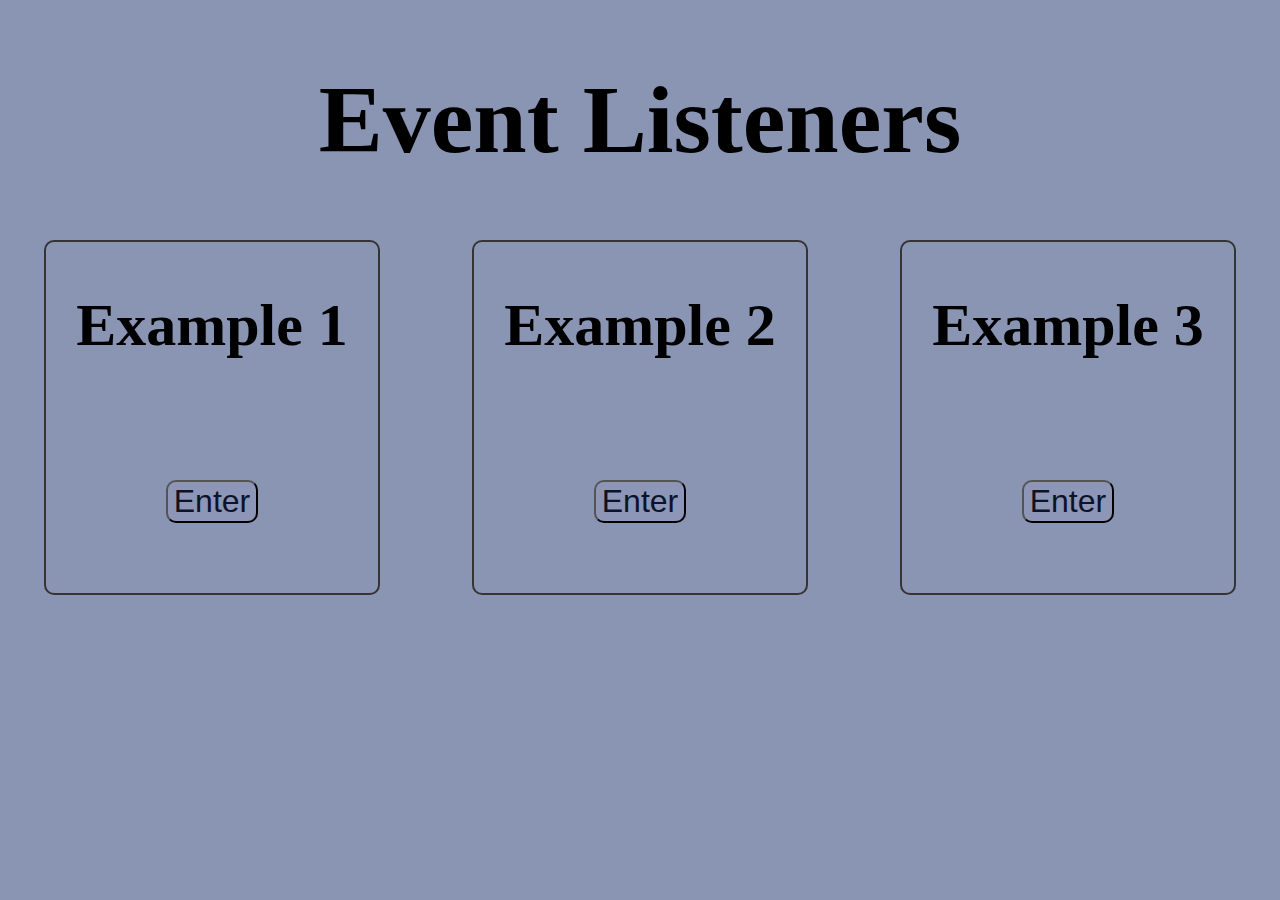
<file: index.html>
<!DOCTYPE html>
<html lang="en">
<head>
    <meta charset="UTF-8">
    <meta http-equiv="X-UA-Compatible" content="IE=edge">
    <meta name="viewport" content="width=device-width, initial-scale=1.0">
    <link rel="stylesheet" href="./styles.css">
    <title>Javascript Event Listeners</title>
</head>
<body>
    <header>
        <h1 id="heading">Event Listeners</h1>
    </header>
    <div class="outer-container">
        <div class="container">
            <h2>Example 1</h2>
            <button type="button" onclick="alert('I see you!')" class="btn-one">Enter</button>
        </div>
        <div class="container">
            <h2>Example 2</h2>
            <button type="button" class="btn-two">Enter</button>
        </div>
        <div class="container">
            <h2>Example 3</h2>
            <button type="button" class="btn-three">Enter</button>
        </div>
    </div>
    
    <script src="dom.js"></script>
</body>
</html>
</file>
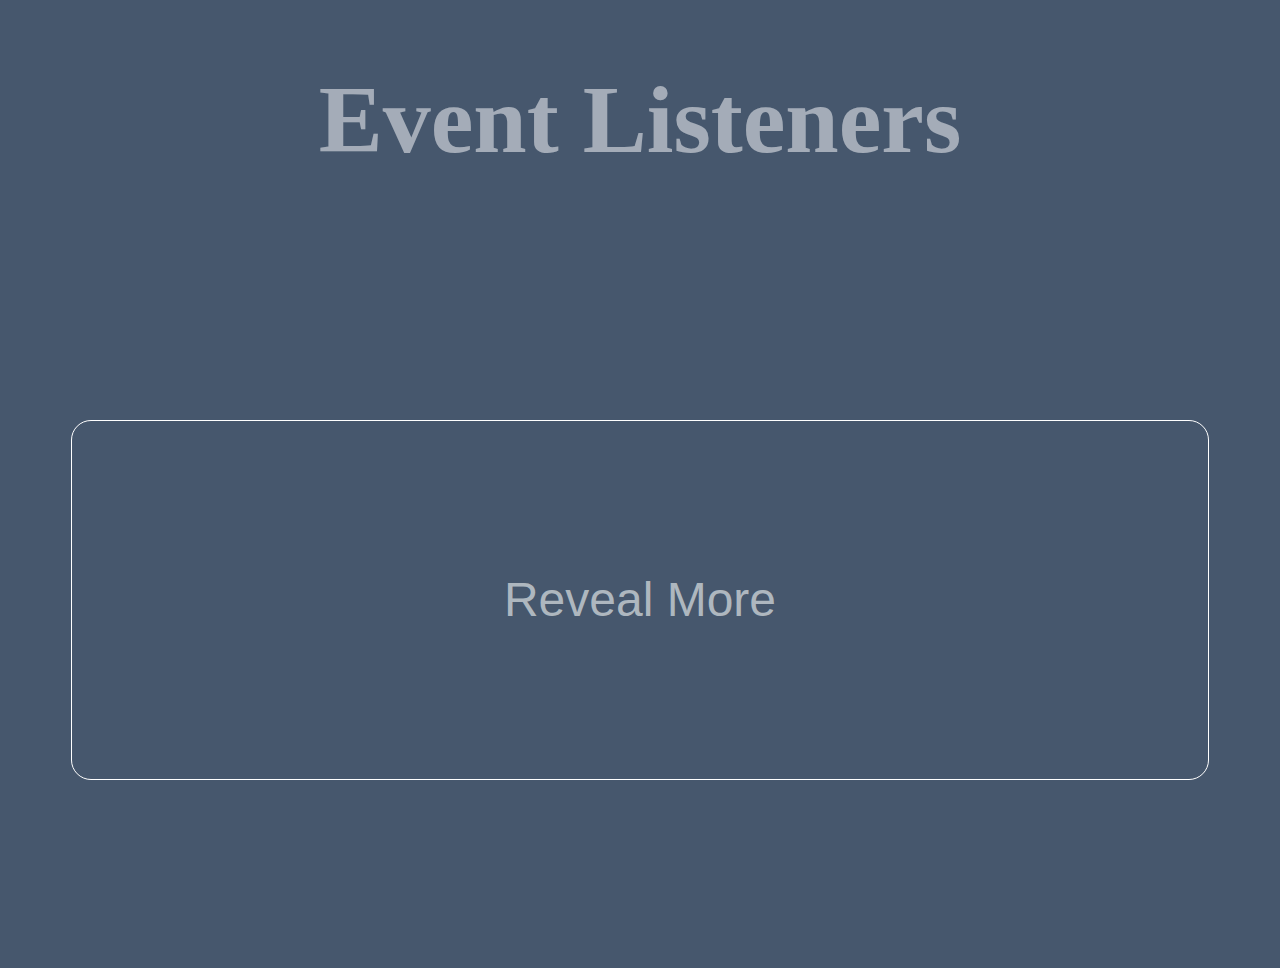
<file: Event Listener Example/index.html>
<!DOCTYPE html>
<html lang="en">
<head>
    <meta charset="UTF-8">
    <meta http-equiv="X-UA-Compatible" content="IE=edge">
    <meta name="viewport" content="width=device-width, initial-scale=1.0">
    <link rel="stylesheet" href="./styles.css">
    <title>Event Listener Example</title>
</head>
<body>
    <header>
        <h1 id="main-heading">Event Listeners</h1>
    </header>
    <div class="container">
        <button class="reveal-btn">Reveal More</button>
        <div class="hidden-content">
        Lorem ipsum dolor sit amet consectetur, adipisicing elit. Sunt facere id ullam molestiae 
        accusantium culpa porro ut eligendi, perspiciatis aliquid in sed optio aut asperiores 
        aperiam quam. Sint, recusandae dolorem. Lorem ipsum dolor, sit amet consectetur 
        adipisicing elit. Mollitia perspiciatis fugiat, accusamus dolorem obcaecati excepturi 
        cupiditate, voluptatum tempora, at beatae laborum voluptatibus eaque sapiente pariatur 
        ipsum numquam suscipit. Repudiandae, ipsa?
        </div>
    </div>
    
    <script src="app.js"></script>
</body>
</html>
</file>
<file: styles.css>
body {
    background: rgb(138, 149, 180);
    text-align: center;
}

.container {
    border: 2px solid #353333;
    border-radius: 10px;
    display: flex;
    justify-content: center;
    flex-direction: column;
    align-items: center;
    margin: 0 auto;
    font-size: 2.5rem;
    padding: 0 30px;
}

button {
    width: fit-content;
    background-color: rgba(183, 181, 221, 0.075);
    font-size: 2rem;
    margin: 70px 0;
    border-radius: 10px;
    color:rgb(12, 19, 41)
}
.outer-container {
    display: flex;
    flex-wrap: wrap;
    gap: 20px;
}

#heading {
    font-weight: 900;
    font-size: 6rem;
}

h2 {
    font-family:'Times New Roman', Times, serif;
}
</file>
<file: Event Listener Example/styles.css>
body {
    background-color: #46576d;
}

.container {
    display: flex;
    flex-direction: column;
    justify-content: center;
    align-items: center;
    height: 80vh;
}

.reveal-btn {
    Width: 90%;
    height: 50%;
    color: rgba(209, 215, 219, 0.76);
    font-size: 3em;
    background-color: #46576d;
    border: 1px solid white;
    border-radius: 20px;
    cursor: pointer;
}

#main-heading {
    font-size: 6em;
    font-weight: 900;
    color: rgba(254, 254, 255, 0.514);
    text-align: center;
}

.hidden-content {
    display: none;
    height: fit-content;
}

.hidden-content.reveal-btn {
    display: block;
}

.reveal-btn:active {
    transform: translateY(4px);
}

@media only screen and (max-width: 1000px)  {
    .container {
        flex-wrap: wrap;
    }
    #main-heading {
        font-size: 4em;
        text-align: center;
    }
}
</file>
